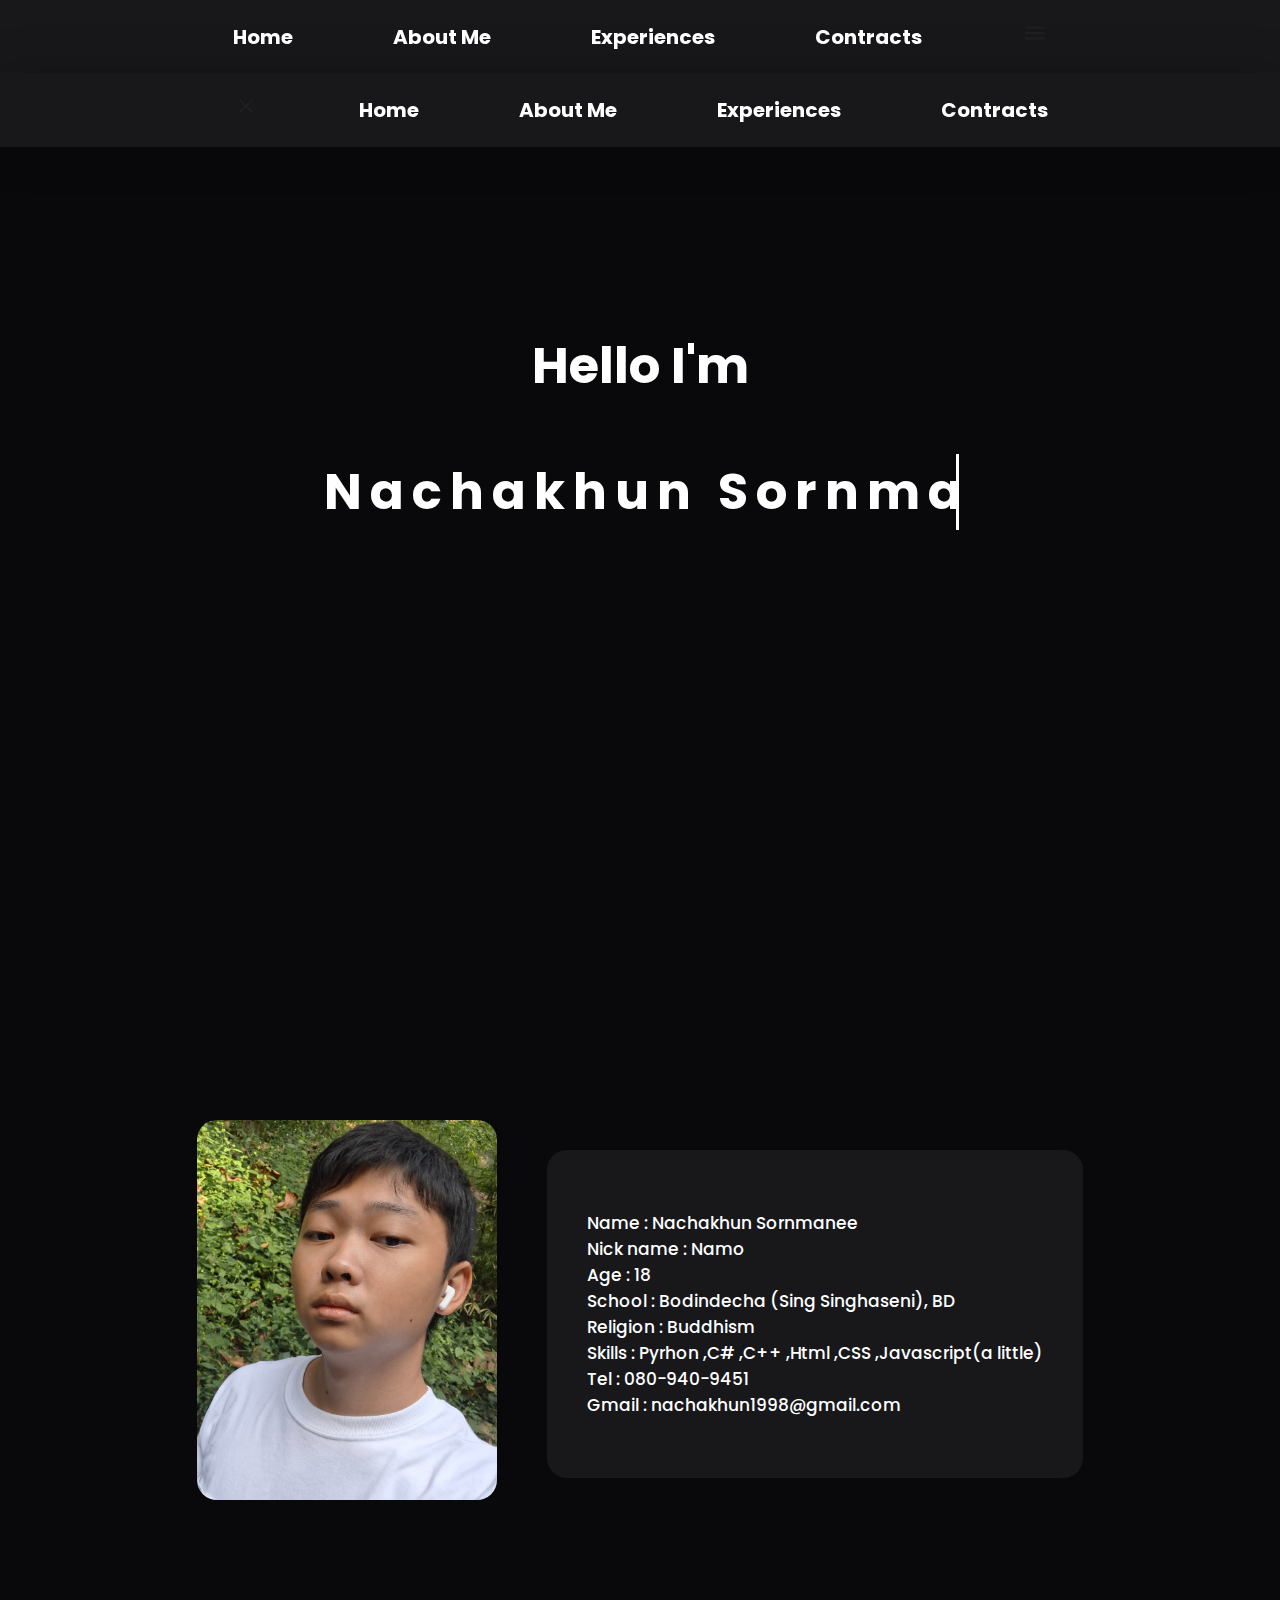
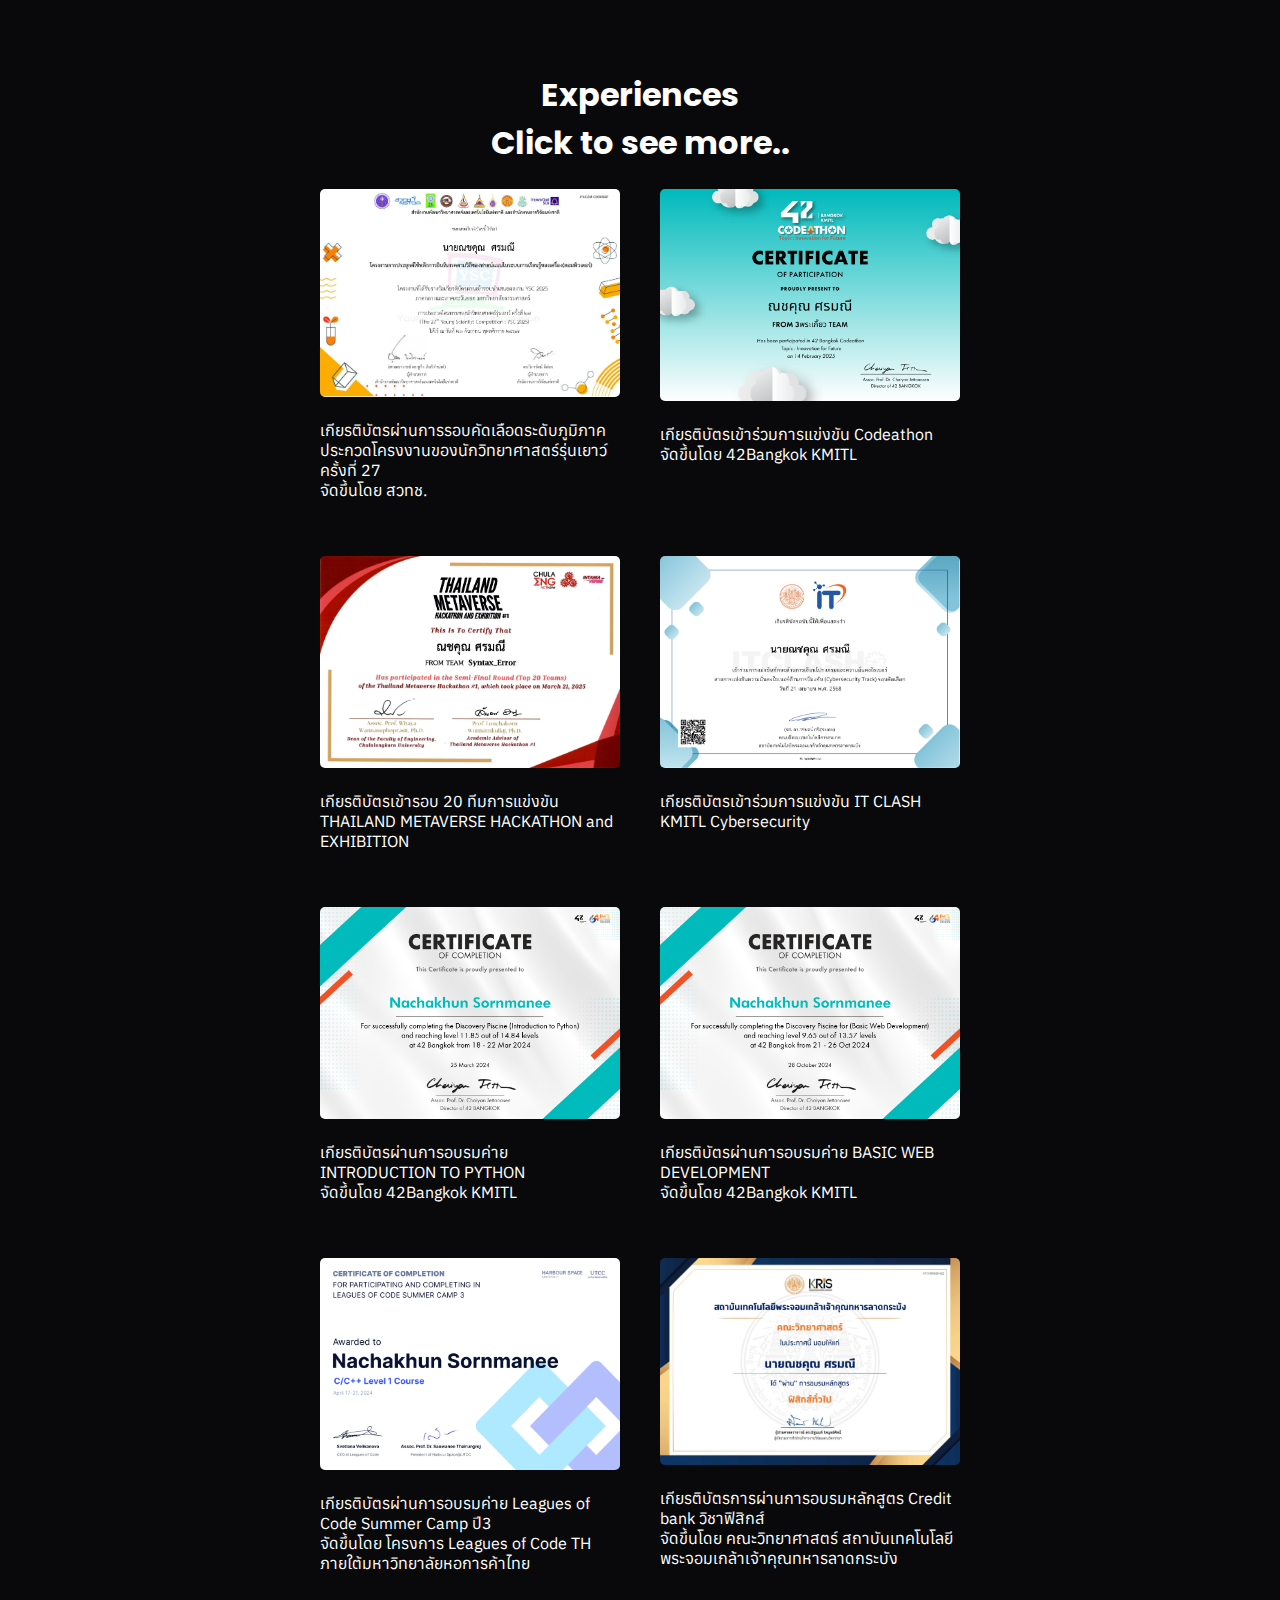
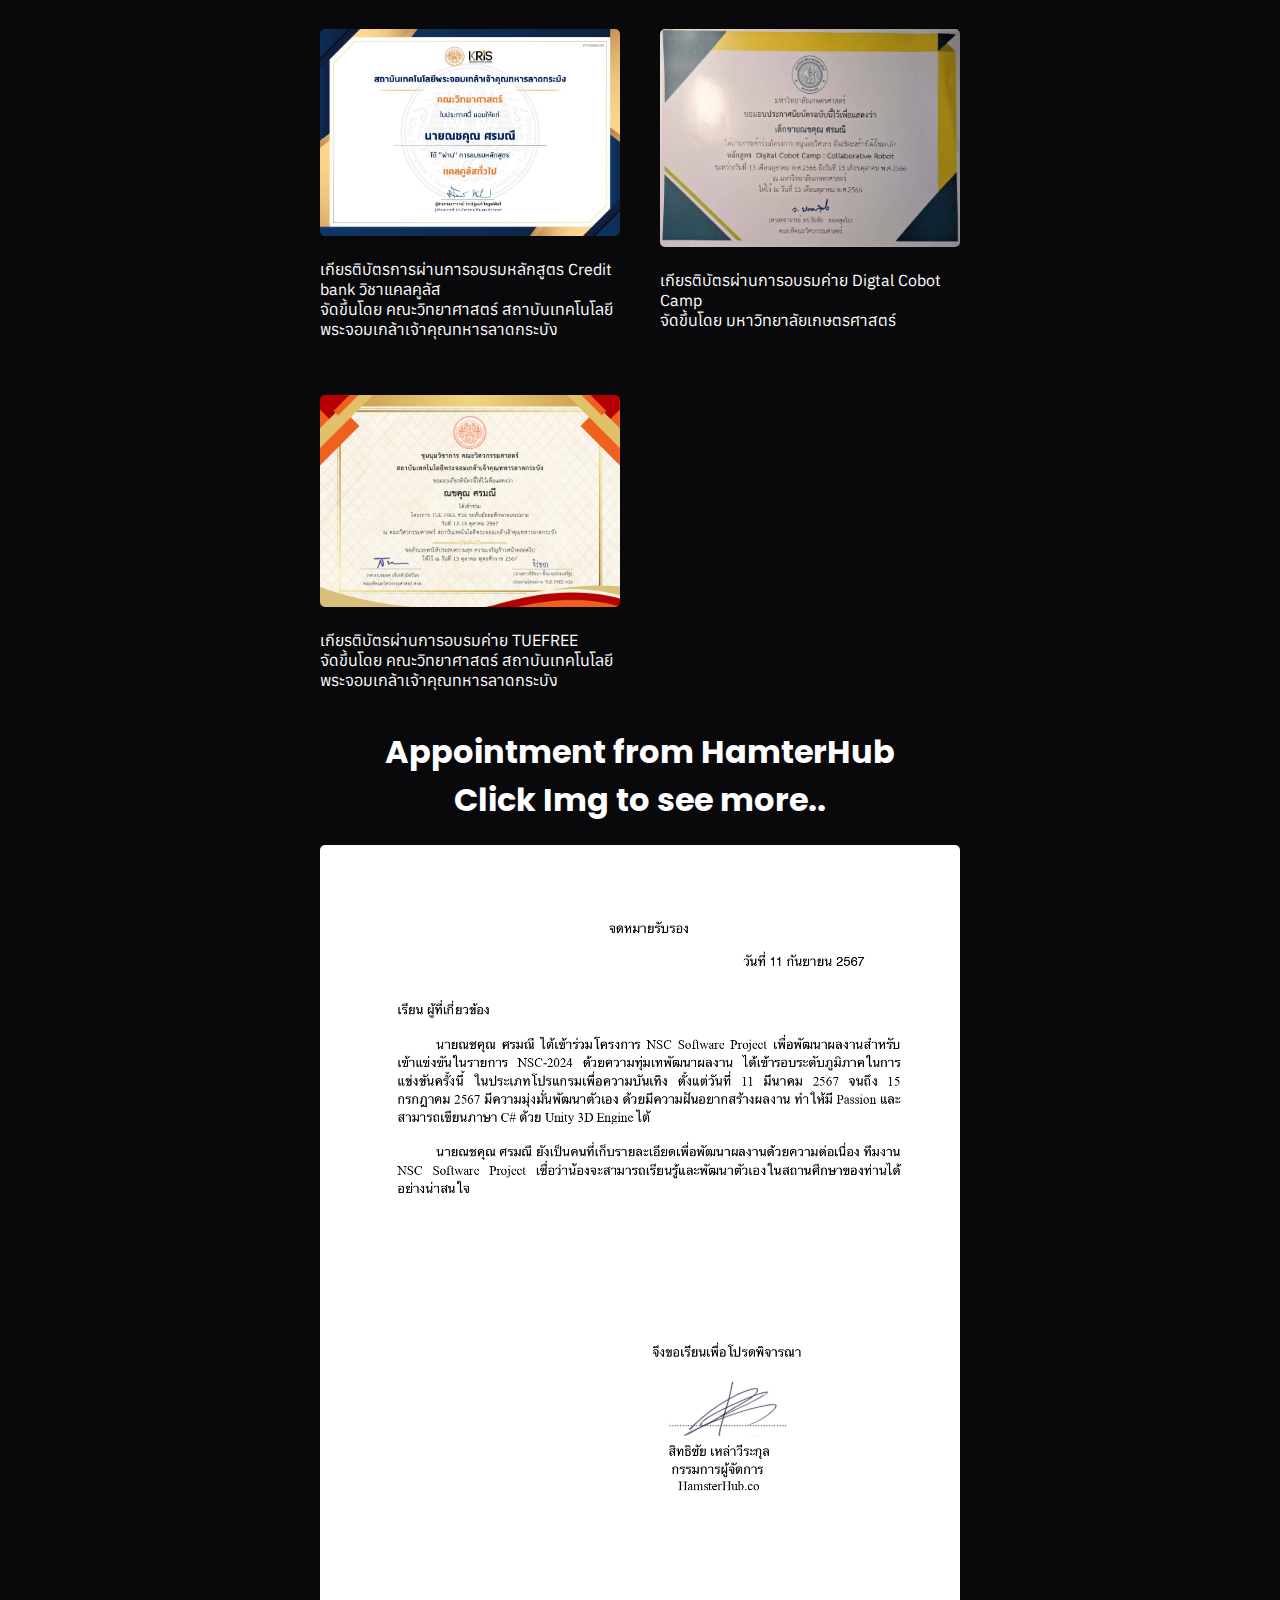
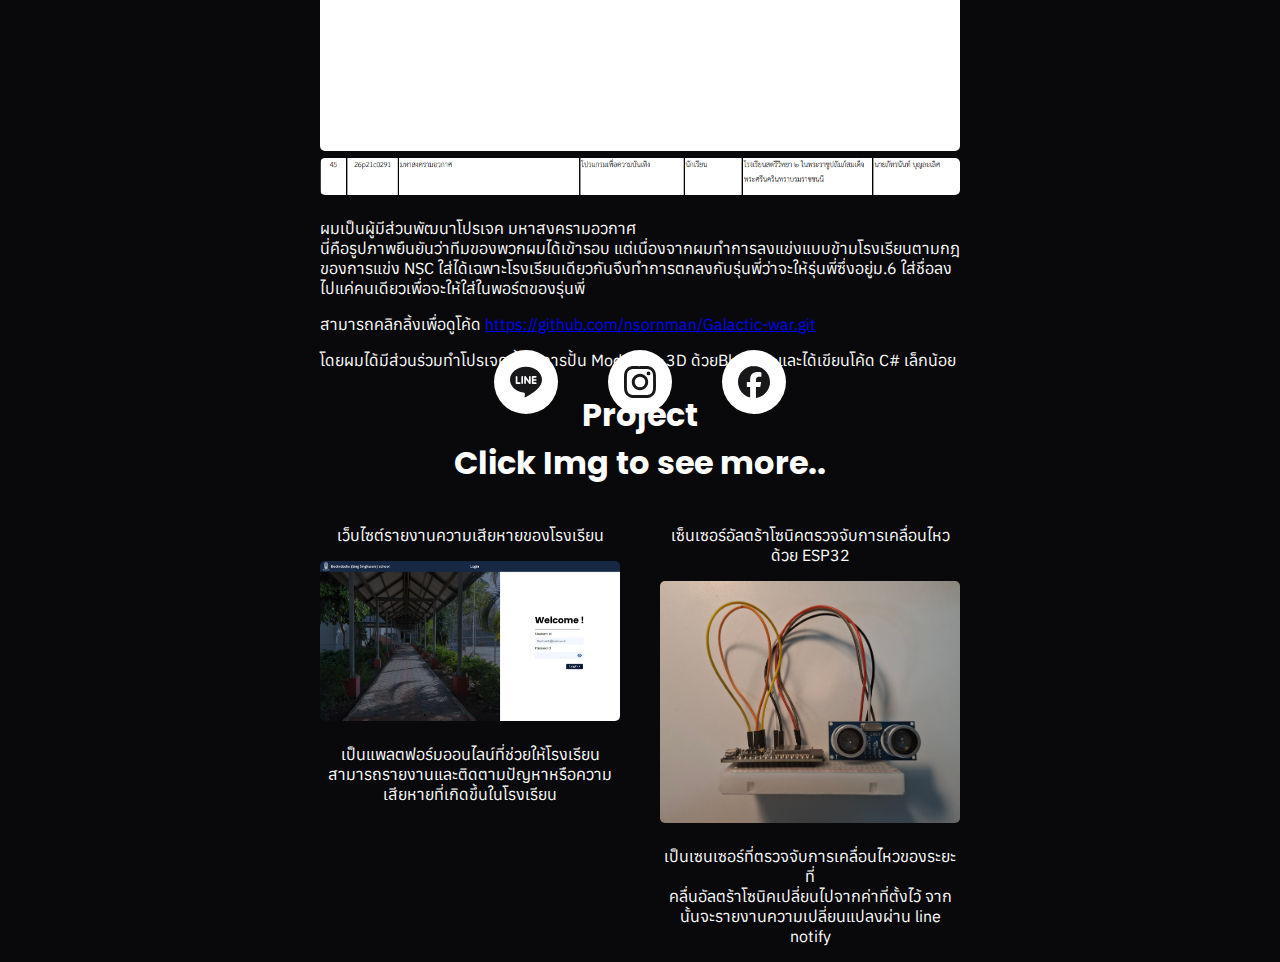
<file: index.html>
<!DOCTYPE html>
<html lang="en">
<head>
    <meta charset="UTF-8">
    <meta name="viewport" content="width=device-width, initial-scale=1.0">
    <title>Portfolio</title>
    <link rel="stylesheet" href="port.css">
    <link rel="website icon" type="img" href="Portfolio (1).png">
</head>
<body>
    <!-- <script src="port.js"></script> -->
    <nav>
        <ul class = "default">
            <li class = "hideOnmobile"><a href="#home">Home</a></li>
            <li class = "hideOnmobile"><a href="#about">About Me</a></li>
            <li class = "hideOnmobile"><a href="#experiences">Experiences</a></li>
            <li class = "hideOnmobile"><a href="#contracts">Contracts</a></li>
            <li class = "menu-button" onclick="showSidebar()"><a href="#"></a><svg xmlns="http://www.w3.org/2000/svg" height="26px" viewBox="0 -960 960 960" width="26px" fill="#1f1f1f"><path d="M120-240v-80h720v80H120Zm0-200v-80h720v80H120Zm0-200v-80h720v80H120Z"/></svg></li>
        </ul>
        <ul class = "sidebar">
            <li onclick="hideSidebar()"><a href="#"><svg xmlns="http://www.w3.org/2000/svg" height="26px" viewBox="0 -960 960 960" width="26px" fill="#1f1f1f"><path d="m256-200-56-56 224-224-224-224 56-56 224 224 224-224 56 56-224 224 224 224-56 56-224-224-224 224Z"/></svg></a></li>
            <li><a href="#home">Home</a></li>
            <li><a href="#about">About Me</a></li>
            <li><a href="#experiences">Experiences</a></li>
            <li><a href="#contracts">Contracts</a></li>
        </ul>
        <script>
            function showSidebar() {
                const sidebar = document.querySelector('.sidebar');
                sidebar.style.display = "flex"
            }
            function hideSidebar() {
                const sidebar = document.querySelector('.sidebar');
                sidebar.style.display = "none"
            }
        </script>
    </nav>
    <section class = "home" id="home">
        <p class = "top" >Hello I'm</p>
        <p class="name">Nachakhun Sornmanee</p>
    </section>
    <section class = "about" id="about">
            <div class = "slide">
                <img src="namo/namo2.jpg" alt="">
                <!-- <img src="namo/namo.jpg" alt="">
                <img src="namo/namo3.jpg" alt=""> -->
            </div>  
        <ul class = "about-me">
            <li>Name : Nachakhun Sornmanee</li>
            <li>Nick name : Namo</li>
            <li>Age : 18</li>
            <li>School : Bodindecha (Sing Singhaseni), BD</li>
            <li>Religion : Buddhism</li>
            <li>Skills : Pyrhon ,C# ,C++ ,Html ,CSS ,Javascript(a little)</li>
            <li>Tel : 080-940-9451</li>
            <li>Gmail : nachakhun1998@gmail.com</li>
        </ul>
    </section>
    <section class = "experiences" id="experiences">
        <h1 class = "head">Experiences
            <br>Click to see more..</h1>
        </h1>
        <script src="port.js"></script>
        <div class="all-cer" id ="all-cer">
            
            <div class="cer1">
                <img src="Cer/YSC/Ysc_page-0001.jpg" alt="">
                <p class = "sub">เกียรติบัตรผ่านการรอบคัดเลือดระดับภูมิภาค ประกวดโครงงานของนักวิทยาศาสตร์รุ่นเยาว์ ครั้งที่ 27<br>จัดขึ้นโดย สวทช.</p>
                <!-- <p class="sub">เป็นการแข่งขัน YSC ครั้งแรกทำกับเพื่อนในหัวข้อ การประยุกต์ใช้หลักการอินทิเกรตตามวิถีของฟายน์เเมนในระบบการเรียนรู้ของเครื่อง(คอมพิวเตอร์) เข้ารอบเสนอโครงงาน</p> -->
            </div>
            <div class="cer2">
                <img src="Cer/42BKK/codeaton 42bkk.png" alt="">
                <p class = "sub">เกียรติบัตรเข้าร่วมการแข่งขัน Codeathon<br>จัดขึ้นโดย 42Bangkok KMITL</p>
                <!-- <p class = "sub">เป็นการแข่งขันพัฒนาไอเดียในการแก้ปัญหาหัวข้อ Innovation for Future ทีมผมได้ทำแอปเกี่ยวกับคนที่เรียนไม่ตรงสาย แล้วอยากหาเส้นทางของอาชีพที่สนใจว่าทำงานยังไงบ้าง</p> -->
            </div>
            <div class="cer3">
                <img src="Cer/metaverse/cu.jpg" alt="">
                <p class = "sub">เกียรติบัตรเข้ารอบ 20 ทีมการแข่งขัน THAILAND METAVERSE HACKATHON and EXHIBITION</p>
                <!-- <p class="sub">เป็นการเอาโปรเจคจากการแข่งขัน Codeathon มาต่อยอดโดยเพิ่มฟังชันก์ Metaverse เข้าไป และปรับปรุงเพิ่มฟีเจอร์</p> -->
            </div>
            <div class="cer4">
                <img src="Cer/it-clash.jpg" alt="">
                <p class="sub">เกียรติบัตรเข้าร่วมการแข่งขัน IT CLASH KMITL Cybersecurity</p>
            </div>
            <div class="cer5">
                <img src="Cer/42BKK/42py.png" alt="">
                <p class = "sub">เกียรติบัตรผ่านการอบรมค่าย INTRODUCTION TO PYTHON <br>จัดขึ้นโดย 42Bangkok KMITL </p>
                <!-- <p class = "sub">เป็นค่ายที่ทำให้ผมได้มีความเข้าใจเกี่ยวกับ Python มากขึ้น เช่น คำสั่งต่างๆ การใช้ function ของ python</p> -->
            </div>
            <div class="cer6">
                <img src="Cer/42BKK/42web.png" alt="">
                <p class = "sub">เกียรติบัตรผ่านการอบรมค่าย BASIC WEB DEVELOPMENT<br>จัดขึ้นโดย 42Bangkok KMITL</p>
                <!-- <p class = "sub">ค่ายนี้ช่วยในการพัฒนาฝีมือในการเขียนเว็บของ เพราะว่าก่อนที่จะมาเข้าค่ายผมก็ยังเขียนเว็บไม่ค่ายเก่งเท่าไหร่ แต่พอมาค่ายนี้มีโจทย์ให้ฝึกทำ มีเพื่อนๆในค่ายที่เก่งค่อยช่วย ทำให้ผมพัฒนาขึ้น</p> -->
            </div>
            <div class="cer7">
                <img src="Cer/UTCC/UTCC.jpg" alt="">
                <p class = "sub">เกียรติบัตรผ่านการอบรมค่าย Leagues of Code Summer Camp ปี3<br>จัดขึ้นโดย โครงการ Leagues of Code TH ภายใต้มหาวิทยาลัยหอการค้าไทย</p>
                <!-- <p class="sub">ค่ายนี้ทำให้ผมได้เริ่มเรียนรู้หลักภาษาในการเขียน C/C++ เป็นค่ายแรกที่ทำให้ได้เริ่มเรียน C/C++ อย่างจริงจัง</p> -->
            </div>
            <div class = "cer8">
                <img src="Cer/Pre-degree/Phy.jpg" alt="">
                <p class = "sub">เกียรติบัตรการผ่านการอบรมหลักสูตร Credit bank วิชาฟิสิกส์ <br>จัดขึ้นโดย คณะวิทยาศาสตร์ สถาบันเทคโนโลยีพระจอมเกล้าเจ้าคุณทหารลาดกระบัง</p>
                <!-- <p class="sub">คือการเรียนเก็บเกรดล่วงหน้าของลาดกระบังในวิชาฟิสิกส์ทั่วไป ผมผ่านการเรียนตลอดหลักสูตรโดยได้เกรด B</p> -->
            </div>
            <div class = "cer9">
                <img src="Cer/Pre-degree/Calculus.jpg" alt="">
                <p class = "sub">เกียรติบัตรการผ่านการอบรมหลักสูตร Credit bank วิชาแคลคูลัส <br>จัดขึ้นโดย คณะวิทยาศาสตร์ สถาบันเทคโนโลยีพระจอมเกล้าเจ้าคุณทหารลาดกระบัง</p>
                <!-- <p class="sub">คือการเรียนเก็บเกรดล่วงหน้าของลาดกระบังในวิชาแคลคูลัสทั่วไป ผมผ่านการเรียนตลอดหลักสูตรโดยได้เกรด C+</p> -->
            </div>
            <div class = "cer10">
                <img src="Cer/Robo KU/Robo.jpg" alt="">
                <p class = "sub">เกียรติบัตรผ่านการอบรมค่าย 
                    Digtal Cobot Camp<br>จัดขึ้นโดย มหาวิทยาลัยเกษตรศาสตร์</p>
                <!-- <p class="sub">ค่ายนี้สอนเกี่ยวกับการเขียนโปรแกรมควบคุมรถบังคับ โดยใช้ ESP32 เป็นครั้งแรกที่ทำให้ผมรู้จักกับบอร์ด ESP32</p> -->
            </div>
            <div class = "cer11">
                <img src="Cer/TUEFREE/TF.jpg" alt="">
                <p class = "sub">เกียรติบัตรผ่านการอบรมค่าย TUEFREE<br>จัดขึ้นโดย คณะวิทยาศาสตร์ สถาบันเทคโนโลยีพระจอมเกล้าเจ้าคุณทหารลาดกระบัง</p>
                <!-- <p class="sub">เป็นค่ายที่ติวเนื้อหา PAT3 ทำให้มีความเข้าใจเกี่ยวกับโครงสร้างสอบเพิ่มขึ้น โดยรุ่นพี่คณะวิทยาศาสตร์</p> -->
            </div>
            
        </div>
        <div class="ap">
            <h1 class = "head">Appointment from HamterHub
                <br>Click Img to see more..
            </h1>
            <a href="https://drive.google.com/file/d/1OEVZL-HjaT6L73vjyH09Q3B-HV3kpmgs/view?usp=sharing" target="_blank"><img src="Cer/NSC/NSC.jpg" alt=""></a>
            <a href="https://drive.google.com/file/d/1Ktv3TwaYmLT0BASnLtMfMFiNcq8SOaEc/view?usp=sharing" target="_blank"><img src="Cer/NSC/NSC1.png" alt=""></a>
            <p>ผมเป็นผู้มีส่วนพัฒนาโปรเจค มหาสงครามอวกาศ <br>นี่คือรูปภาพยืนยันว่าทีมของพวกผมได้เข้ารอบ แต่เนื่องจากผมทำการลงแข่งแบบข้ามโรงเรียนตามกฎของการแข่ง NSC ใส่ได้เฉพาะโรงเรียนเดียวกันจึงทำการตกลงกับรุ่นพี่ว่าจะให้รุ่นพี่ซึ่งอยู่ม.6 ใส่ชื่อลงไปแค่คนเดียวเพื่อจะให้ใส่ในพอร์ตของรุ่นพี่</p>
            <p>สามารถคลิกลิ้งเพื่อดูโค้ด <a href="https://github.com/nsornman/Galactic-war.git" target="_blank">https://github.com/nsornman/Galactic-war.git</a></p>
            <p>โดยผมได้มีส่วนร่วมทำโปรเจคนี้ คือการปั้น Modelฉาก 3D ด้วยBlender และได้เขียนโค้ด C# เล็กน้อย</p>
        </div>
        <div class = "project">
            <h1 class = "head">Project
                <br>Click Img to see more..
            </h1>
            <div class = all-project>
                <div class="pro1">
                    <p>เว็บไซต์รายงานความเสียหายของโรงเรียน</p>
                    <img src="BDR/login.png" alt="">
                    <p>เป็นแพลตฟอร์มออนไลน์ที่ช่วยให้โรงเรียนสามารถรายงานและติดตามปัญหาหรือความเสียหายที่เกิดขึ้นในโรงเรียน</p>
                </div>
                <div class = "pro2">
                    <p>เซ็นเซอร์อัลตร้าโซนิคตรวจจับการเคลื่อนไหวด้วย ESP32</p>
                    <img src="IOT/20250331_083807.jpg" alt="">
                    <p>เป็นเซนเซอร์ที่ตรวจจับการเคลื่อนไหวของระยะที่ <br>คลื่นอัลตร้าโซนิคเปลี่ยนไปจากค่าที่ตั้งไว้ จากนั้นจะรายงานความเปลี่ยนแปลงผ่าน line notify</p>
                </div>
            </div>
        </div>
    </section>
    <section class = "contracts" id="contracts">
        <div class = "socialscontainer">
            <div class = "line">
                <a data-social = "Line" style = "--accent-color: #06C755" href="https://line.me/ti/p/tk6ZpqWf5p" target="_blank">
                    <svg role="img" viewBox="0 0 24 24" xmlns="http://www.w3.org/2000/svg"><title>LINE</title><path d="M19.365 9.863c.349 0 .63.285.63.631 0 .345-.281.63-.63.63H17.61v1.125h1.755c.349 0 .63.283.63.63 0 .344-.281.629-.63.629h-2.386c-.345 0-.627-.285-.627-.629V8.108c0-.345.282-.63.63-.63h2.386c.346 0 .627.285.627.63 0 .349-.281.63-.63.63H17.61v1.125h1.755zm-3.855 3.016c0 .27-.174.51-.432.596-.064.021-.133.031-.199.031-.211 0-.391-.09-.51-.25l-2.443-3.317v2.94c0 .344-.279.629-.631.629-.346 0-.626-.285-.626-.629V8.108c0-.27.173-.51.43-.595.06-.023.136-.033.194-.033.195 0 .375.104.495.254l2.462 3.33V8.108c0-.345.282-.63.63-.63.345 0 .63.285.63.63v4.771zm-5.741 0c0 .344-.282.629-.631.629-.345 0-.627-.285-.627-.629V8.108c0-.345.282-.63.63-.63.346 0 .628.285.628.63v4.771zm-2.466.629H4.917c-.345 0-.63-.285-.63-.629V8.108c0-.345.285-.63.63-.63.348 0 .63.285.63.63v4.141h1.756c.348 0 .629.283.629.63 0 .344-.282.629-.629.629M24 10.314C24 4.943 18.615.572 12 .572S0 4.943 0 10.314c0 4.811 4.27 8.842 10.035 9.608.391.082.923.258 1.058.59.12.301.079.766.038 1.08l-.164 1.02c-.045.301-.24 1.186 1.049.645 1.291-.539 6.916-4.078 9.436-6.975C23.176 14.393 24 12.458 24 10.314"/></svg>
                </a>
            </div>
            <!-- <div class = "tel">
                <span>Tel. : 0809409451</span>
            </div> -->
            <div class = "ig">
                <a data-social = "Instargram" style = "--accent-color: #fe107c" href="https://www.instagram.com/nam_.o" target="_blank">
                    <svg  role="img" viewBox="0 0 24 24" xmlns="http://www.w3.org/2000/svg"><title>Instagram</title><path d="M7.0301.084c-1.2768.0602-2.1487.264-2.911.5634-.7888.3075-1.4575.72-2.1228 1.3877-.6652.6677-1.075 1.3368-1.3802 2.127-.2954.7638-.4956 1.6365-.552 2.914-.0564 1.2775-.0689 1.6882-.0626 4.947.0062 3.2586.0206 3.6671.0825 4.9473.061 1.2765.264 2.1482.5635 2.9107.308.7889.72 1.4573 1.388 2.1228.6679.6655 1.3365 1.0743 2.1285 1.38.7632.295 1.6361.4961 2.9134.552 1.2773.056 1.6884.069 4.9462.0627 3.2578-.0062 3.668-.0207 4.9478-.0814 1.28-.0607 2.147-.2652 2.9098-.5633.7889-.3086 1.4578-.72 2.1228-1.3881.665-.6682 1.0745-1.3378 1.3795-2.1284.2957-.7632.4966-1.636.552-2.9124.056-1.2809.0692-1.6898.063-4.948-.0063-3.2583-.021-3.6668-.0817-4.9465-.0607-1.2797-.264-2.1487-.5633-2.9117-.3084-.7889-.72-1.4568-1.3876-2.1228C21.2982 1.33 20.628.9208 19.8378.6165 19.074.321 18.2017.1197 16.9244.0645 15.6471.0093 15.236-.005 11.977.0014 8.718.0076 8.31.0215 7.0301.0839m.1402 21.6932c-1.17-.0509-1.8053-.2453-2.2287-.408-.5606-.216-.96-.4771-1.3819-.895-.422-.4178-.6811-.8186-.9-1.378-.1644-.4234-.3624-1.058-.4171-2.228-.0595-1.2645-.072-1.6442-.079-4.848-.007-3.2037.0053-3.583.0607-4.848.05-1.169.2456-1.805.408-2.2282.216-.5613.4762-.96.895-1.3816.4188-.4217.8184-.6814 1.3783-.9003.423-.1651 1.0575-.3614 2.227-.4171 1.2655-.06 1.6447-.072 4.848-.079 3.2033-.007 3.5835.005 4.8495.0608 1.169.0508 1.8053.2445 2.228.408.5608.216.96.4754 1.3816.895.4217.4194.6816.8176.9005 1.3787.1653.4217.3617 1.056.4169 2.2263.0602 1.2655.0739 1.645.0796 4.848.0058 3.203-.0055 3.5834-.061 4.848-.051 1.17-.245 1.8055-.408 2.2294-.216.5604-.4763.96-.8954 1.3814-.419.4215-.8181.6811-1.3783.9-.4224.1649-1.0577.3617-2.2262.4174-1.2656.0595-1.6448.072-4.8493.079-3.2045.007-3.5825-.006-4.848-.0608M16.953 5.5864A1.44 1.44 0 1 0 18.39 4.144a1.44 1.44 0 0 0-1.437 1.4424M5.8385 12.012c.0067 3.4032 2.7706 6.1557 6.173 6.1493 3.4026-.0065 6.157-2.7701 6.1506-6.1733-.0065-3.4032-2.771-6.1565-6.174-6.1498-3.403.0067-6.156 2.771-6.1496 6.1738M8 12.0077a4 4 0 1 1 4.008 3.9921A3.9996 3.9996 0 0 1 8 12.0077"/></svg>
                </a>
            </div>
            <!-- <div class = gmail> 
                <svg role="img" viewBox="0 0 24 24" xmlns="http://www.w3.org/2000/svg"><title>Gmail</title><path d="M24 5.457v13.909c0 .904-.732 1.636-1.636 1.636h-3.819V11.73L12 16.64l-6.545-4.91v9.273H1.636A1.636 1.636 0 0 1 0 19.366V5.457c0-2.023 2.309-3.178 3.927-1.964L5.455 4.64 12 9.548l6.545-4.91 1.528-1.145C21.69 2.28 24 3.434 24 5.457z"/></svg>
            </div> -->
            <div class = "fb">
                <a data-social = "Facebook" style = "--accent-color: #106bff" href="https://www.facebook.com/na.ch.373138?rdid=qpvfYri2MXCs17m5&share_url=https%3A%2F%2Fwww.facebook.com%2Fshare%2F1A7N7S571q%2F#" target="_blank"><svg role="img" viewBox="0 0 24 24" xmlns="http://www.w3.org/2000/svg"><title>Facebook</title><path d="M9.101 23.691v-7.98H6.627v-3.667h2.474v-1.58c0-4.085 1.848-5.978 5.858-5.978.401 0 .955.042 1.468.103a8.68 8.68 0 0 1 1.141.195v3.325a8.623 8.623 0 0 0-.653-.036 26.805 26.805 0 0 0-.733-.009c-.707 0-1.259.096-1.675.309a1.686 1.686 0 0 0-.679.622c-.258.42-.374.995-.374 1.752v1.297h3.919l-.386 2.103-.287 1.564h-3.246v8.245C19.396 23.238 24 18.179 24 12.044c0-6.627-5.373-12-12-12s-12 5.373-12 12c0 5.628 3.874 10.35 9.101 11.647Z"/></svg></a>
            </div>
        </div>    
    </section>
</body>
</html>
</file>
<file: port.css>
@import url('https://fonts.googleapis.com/css2?family=Poppins:wght@300&display=swap');
@import url('https://fonts.googleapis.com/css2?family=Anuphan:wght@300&display=swap');
html{
    scroll-behavior: smooth;
    font-family: "Poppins", sans-serif;
}
body{
    background-color:#09090b;
    /* justify-content: center; */
    color: #ffffff;
}

/* ----------------------------Navbar----------------------------------- */
nav{
    width: 100%;
    position: fixed;
    top: 0;
    left: 0;
    z-index: 1001;
}
nav ul{
    display: flex;
    flex-direction: row;
    justify-content: center;
    align-items: center;
    list-style: none;
    margin: 0;
    padding: 20px 0;
    column-gap: 100px;
    background-color: #18181b;
    box-shadow:  0 0 50px 0 rgba(0, 0, 0, 0.2) ;
}
nav a{
    display: inline-block;
    color: #ffffff;
    text-decoration: none;
    font-size: 20px;
    font-weight: bold;
    outline: none;
}
nav a:hover{
    transform: scale(1.1);
    color: #3aba42;
    transition: ease-in-out 0.2s;
}
/* -----------------------------home---------------------------------- */
.home{
    padding: 270px 0;
    margin-left: 50%;
    transform: translateX(-50%);
    text-align: center;
}
.home p{
    font-size: 50px;
    font-weight: bold;
}
.home .name{
    letter-spacing: 8px;
    width: 100%;
    overflow: hidden;
    border-right: 3px solid;
    white-space: nowrap;
    animation: 
        typing 3s  steps(19),
        cursor .4s step-end infinite alternate;
}
@keyframes cursor{
    50%{border-color: transparent;}
}
@keyframes typing{
    from{width: 0}
}
/* ----------------------------about------------------------------------ */
.about{
    padding: 270px 0;
    max-width: 900px;
    position: absolute;
    right: 50%;
    transform: translateX(50%);
    display: grid;
    grid-template-columns: 1fr 2fr;
    align-items: center;
    gap: 50px;
}

.about img{
    width: 300px;
    height: 380px;
    object-fit: cover;
    border-radius: 20px;
}
.about ul{
    background-color: #18181b;
    border-radius: 20px;
    padding: 60px 40px;
}
.about li{
    list-style-type: none;
    font-weight: 500;
    font-size: 17px;
    white-space: nowrap;
}
/* --------------------Experiences-------------------------- */
.experiences{
    margin: 800px 0;
    max-width: 1024px;
    position: absolute;
    right: 50%;
    transform: translateX(50%);
}
.experiences h1{
    text-align: center;
}
.experiences .all-cer{
    display: grid;
    grid-template-columns: repeat(auto-fit, minmax(220px, 1fr));
    /* grid-template-columns: 220px 220px 220px 220px; */
    width: 100%;
    gap: 40px;
}
.all-cer img{
    width: 100%;
    height: auto;
    object-fit: cover;
    border-radius: 5px;
    cursor: pointer;
}
.all-cer img:hover{
    transform: scale(1.2);
    transition: ease-in-out 0.2s;
}
.all-cer img:active{
    transform: scale(0.9);
    transition: ease-in-out 0.2s;
}
.all-cer p{
    font-family: "Anuphan", sans-serif;
}
.ap img{
    width: 100%;
    height: auto;
    object-fit: cover;
    border-radius: 5px;
    cursor: pointer;
}
.ap img:hover{
    transform: scale(1.02);
    transition: ease-in-out 0.2s;
}
.ap img:active{
    transform: scale(0.9);
    transition: ease-in-out 0.2s;
}
.ap p{
    font-family: "Anuphan", sans-serif;
}
.projects{
    margin: 100px 0;
    max-width: 1024px;
    position: absolute;
    right: 50%;
    transform: translateX(50%);
}
.all-project{
    display: grid;
    grid-template-columns: repeat(auto-fit, minmax(200px, 1fr));
    gap: 40px;
    width: 100%;
}
.all-project img{
    width: 100%;
    height: auto;
    object-fit: cover;
    border-radius: 5px;
    cursor: pointer;
}
.all-project p{
    text-align: center;
    font-family: "Anuphan", sans-serif;
}
.all-project img:hover{
    transform: scale(1.02);
    transition: ease-in-out 0.2s;
}
.all-project img:active{
    transform: scale(0.9);
    transition: ease-in-out 0.2s;
}
/* -------------------------------------contacts---------------------------------- */
/* .contacts{
    margin: 800px 0;
    position: relative;
    right: 50%;
    transform: translateX(50%);
} */
.socialscontainer{
    /* position: absolute; */
    margin: 4300px 0 50px 0;
    display: flex;
    justify-content: center;
    align-items: center;
    gap: 50px;
    z-index: 1000;
    right: 50%;
    /* transform: translateX(50%); */
}
.socialscontainer a{
    background-color: #ffffff;
    padding: 10px;
    border-radius: 50%;
    width: 64px;
    height: 64px;
    box-sizing: border-box;
    flex-shrink: 0;
    display: grid;
    place-items: center;
    font-weight: bold;
}
.socialscontainer a svg{
    height: 32px;
    fill: #18181b;
}
.socialscontainer a::before{
    content: attr(data-social);
    position: absolute;
    background-color: var(--accent-color);
    color: #ffffff;
    text-decoration: none;
    padding: 0.5em 1em;
    border-radius: 100px;
    box-shadow: 0 5px 10px rgba(255, 255, 255, 0.2);
    transform: translateY(-30px) rotate(25deg);
    opacity: 0;
    transition: 200ms cubic-bezier(.42,0,.44,1.68);
}
.socialscontainer a:hover{
    background-color: var(--accent-color);
    fill: white;
}
.socialscontainer a:hover svg{
    fill: white;
}
.socialscontainer a::after{
    content: '';
    position: absolute;
    height: 0;
    width: 0;
    border-left: 8px solid transparent;
    border-right: 8px solid transparent;
    border-top: 10px solid var(--accent-color);
    transform: translateY(0) rotate(25deg);
    opacity: 0;
    transition: 200ms cubic-bezier(.42,0,.44,1.68);
}
.socialscontainer a:hover::before{
    transform: translateY(-65px) rotate(0);
    opacity: 1;
}
.socialscontainer a:hover::after{
    transform: translateY(-42px) rotate(0);
    opacity: 1;
}
</file>
